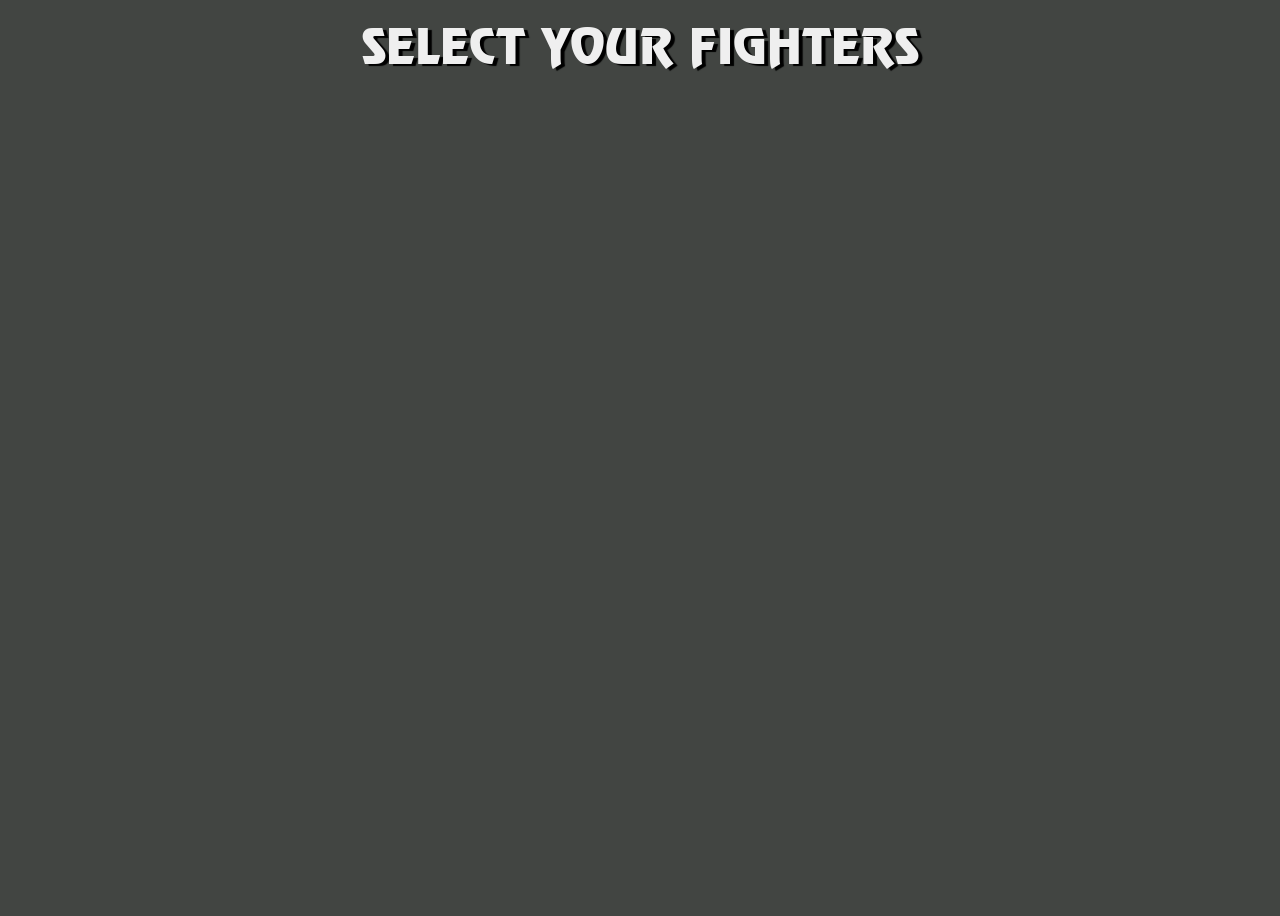
<file: index.html>
<!doctype html>
<html lang="en">
<head>
    <meta charset="UTF-8">
    <meta name="viewport"
          content="width=device-width, user-scalable=no, initial-scale=1.0, maximum-scale=1.0, minimum-scale=1.0">
    <meta http-equiv="X-UA-Compatible" content="ie=edge">
    <title>Mortal Kombat</title>
    <link rel="stylesheet" href="index.css">
</head>
<body>
<div class="root">
    <div class="title">
        SELECT YOUR FIGHTERS
    </div>
    <div class="player"></div>
    <div class="parent"></div>

    <script src="index.js"></script>
</div>
</body>
</html>
</file>
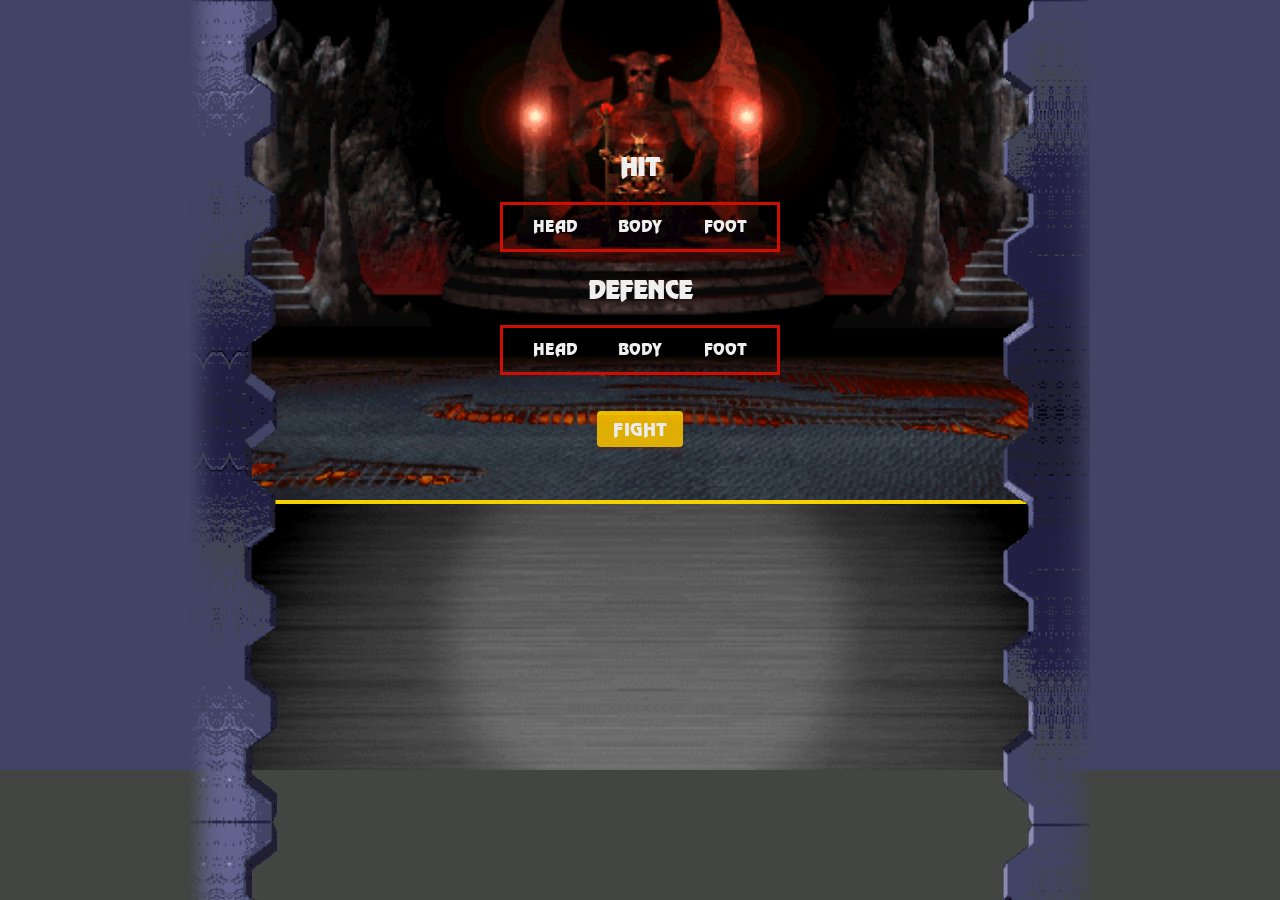
<file: arena/index.html>
<!doctype html>
<html lang="en">
<head>
    <meta charset="UTF-8">
    <meta name="viewport"
          content="width=device-width, user-scalable=no, initial-scale=1.0, maximum-scale=1.0, minimum-scale=1.0">
    <meta http-equiv="X-UA-Compatible" content="ie=edge">
    <title>MK - JSMarathon - Arenas</title>
    <link rel="stylesheet" href="style.css">
</head>
<body>
    <div class="root">
        <div class="arenas arena2">
            <form class="control">
                <div class="inputWrap">
                    <h2>HIT</h2>
                    <div class="ul">
                        <input type="radio" name="hit" value="head" id="headHit" required>
                        <label for="headHit">
                            <span>HEAD</span>
                        </label>
                        <input type="radio" name="hit" value="body" id="bodyHit" required>
                        <label for="bodyHit">
                            <span>BODY</span>
                        </label>
                        <input type="radio" name="hit" value="foot" id="footHit" required>
                        <label for="footHit">
                            <span>FOOT</span>
                        </label>
                    </div>
                </div>
                <div class="inputWrap">
                    <h2>defence</h2>
                    <div class="ul">
                        <input type="radio" name="defence" value="head" id="headDefence" required>
                        <label for="headDefence">
                            <span>HEAD</span>
                        </label>
                        <input type="radio" name="defence" value="body" id="bodyDefence" required>
                        <label for="bodyDefence">
                            <span>BODY</span>
                        </label>
                        <input type="radio" name="defence" value="foot" id="footDefence" required>
                        <label for="footDefence">
                            <span>FOOT</span>
                        </label>
                    </div>
                </div>
                <div class="buttonWrap">
                    <button class="button" type="submit">
                        Fight
                    </button>
                </div>
              </form>
        </div>
        <div class="chat"></div>
        <div class="wall-left"></div>
        <div class="wall-right"></div>
    </div>
    <script src="main.js" type="module"></script>
</body>
</html>
</file>
<file: index.css>
@font-face {
    font-family: 'Mortal Kombat 3';
    src: url('./assets/fonts/MortalKombat3-Regular.eot');
    src: url('./assets/fonts/MortalKombat3-Regular.eot?#iefix') format('embedded-opentype'),
    url('./assets/fonts/MortalKombat3-Regular.woff2') format('woff2'),
    url('./assets/fonts/MortalKombat3-Regular.woff') format('woff'),
    url('./assets/fonts/MortalKombat3-Regular.ttf') format('truetype');
    font-weight: normal;
    font-style: normal;
    font-display: swap;
}


*, *:before, *:after {
    box-sizing: border-box;
}

body {
    background-color: #424542;
}

.root {
    display: flex;
    justify-content: center;
    align-items: center;
    flex-direction: column;
    padding-top: 30px;
    min-height: 100vh;
    min-width: 100vh;
    background-size: contain;
    background-position: center;
    position: relative;
}

.title {
    position: absolute;
    font-family: "Mortal Kombat 3";
    font-size: 48px;
    color: #FFF;
    top: 10px;
    left: 50%;
    color: #efefef;
    text-shadow: 4px 2px 1px #000;
    transform: translate(-50%, 0);
    white-space: nowrap;
}

.player {
    position: absolute;
    width: 210px;
    height: 367px;
    z-index: 3;
    bottom: 44px;
    left: 50%;
    margin-left: -105px;
    transform: translate(-205%, 0px);
}

.player img {
    max-width: 100%;
    max-height: 100%;
    height: 100%;
}

.parent {
    display: grid;
    grid-template-columns: repeat(7, 1fr);
    grid-template-rows: repeat(4, 1fr);
    grid-column-gap: 0px;
    grid-row-gap: 0px;
}

.div1 { grid-area: 1 / 1 / 2 / 2; }
.div2 { grid-area: 1 / 2 / 2 / 3; }
.div3 { grid-area: 1 / 3 / 2 / 4; }
.div4 { grid-area: 1 / 4 / 2 / 5; }
.div5 { grid-area: 1 / 5 / 2 / 6; }
.div6 { grid-area: 1 / 6 / 2 / 7; }
.div7 { grid-area: 1 / 7 / 2 / 8; }
.div8 { grid-area: 2 / 1 / 3 / 2; }
.div9 { grid-area: 2 / 2 / 3 / 3; }
.div10 { grid-area: 2 / 3 / 3 / 4; }
.div11 { grid-area: 2 / 4 / 3 / 5; }
.div12 { grid-area: 2 / 5 / 3 / 6; }
.div13 { grid-area: 2 / 6 / 3 / 7; }
.div14 { grid-area: 2 / 7 / 3 / 8; }
.div15 { grid-area: 3 / 2 / 4 / 3; }
.div16 { grid-area: 3 / 3 / 4 / 4; }
.div17 { grid-area: 3 / 4 / 4 / 5; }
.div18 { grid-area: 3 / 5 / 4 / 6; }
.div19 { grid-area: 3 / 6 / 4 / 7; }
.div20 { grid-area: 4 / 2 / 5 / 3; }
.div21 { grid-area: 4 / 3 / 5 / 4; }
.div22 { grid-area: 4 / 4 / 5 / 5; }
.div23 { grid-area: 4 / 5 / 5 / 6; }
.div24 { grid-area: 4 / 6 / 5 / 7; }

.row {
    display: flex;
    position: relative;
    z-index: 1;
}

.row:hover {
    z-index: 2;
}
.character {
    width: 137px;
    height: 176px;
    position: relative;
    z-index: 1;
    cursor: pointer;
}

.character:hover,
.character.active {
    z-index: 2;
}

.character:hover:before,
.character.active:before {
    content: "";
    display: block;
    width: calc(100% + 4px);
    height: calc(100% + 4px);
    top: -2px;
    left: -2px;
    position: absolute;
    border: 14px solid #21aa21;
}
.character.disabled {
    cursor: default;
}
.character.disabled:hover:before {
    display: none;
}

.character img {
    width: 100%;
}
</file>
<file: arena/style.css>
@font-face {
    font-family: 'Mortal Kombat 3';
    src: url('../assets/fonts/MortalKombat3-Regular.eot');
    src: url('../assets/fonts/MortalKombat3-Regular.eot?#iefix') format('embedded-opentype'),
    url('../assets/fonts/MortalKombat3-Regular.woff2') format('woff2'),
    url('../assets/fonts/MortalKombat3-Regular.woff') format('woff'),
    url('../assets/fonts/MortalKombat3-Regular.ttf') format('truetype');
    font-weight: normal;
    font-style: normal;
    font-display: swap;
}


*,
*:before,
*:after {
    box-sizing: border-box;
}

html {
    margin: 0;
    padding: 0;
}

body {
    background-color: #424542;
    margin: 0;
    padding: 0;
}

.root {
    display: flex;
    justify-content: center;
    width: 100%;
    flex-direction: column;
    align-items: center;
    position: relative;
    background: #424466;
}

.wall-left {
    position: absolute;
    width: 87px;
    background-image: url(../assets/wall-left.png);
    min-height: 100vh;
    background-size: contain;
    background-repeat: repeat-y;
    top: 0;
    z-index: 100;
    left: 50%;
    transform: translate(-450px, 0px);
    height: 100%;
}

.wall-right {
    position: absolute;
    width: 87px;
    background-image: url(../assets/wall-right.png);
    min-height: 100vh;
    background-size: contain;
    background-repeat: repeat-y;
    top: 0;
    z-index: 100;
    right: 50%;
    transform: translate(450px, 0px);
    height: 100%;
}

.arenas {
    width: 786px;
    height: 500px;
    background-size: cover;
    background-position: center;
    background-repeat: no-repeat;
    position: relative;
    display: flex;
}

.arenas.arena1 {
    background-image: url(../assets/scorpions-lair-arenas.png);
}

.arenas.arena2 {
    background-image: url(../assets/the-cave.png);
}

.arenas.arena3 {
    background-image: url(../assets/jade-s-desert.png);
}

.arenas.arena4 {
    background-image: url(../assets/scislac-busorez.png);
}

.arenas.arena5 {
    background-image: url(../assets/waterfront.png);
}

.player1,
.player2 {
    width: 50%;
    position: relative;
}

.progressbar {
    width: 295px;
    border: 4px solid #f5d100;
    position: absolute;
    top: 59px;
    height: 28px;
    background-color: #cd0e03;
    display: flex;
}

.player1 .progressbar {
    left: 38px;
}

.player2 .progressbar {
    right: 38px;
    flex-direction: row-reverse;
}

.extralife {
    width: 90px;
    border: 2px solid #f5d100;
    position: absolute;
    top: 85px;
    height: 12px;
    background-color: #cd0e03;
    display: flex;
}

.player1 .extralife {
    left: 38px;
}

.player2 .extralife {
    right: 38px;
    flex-direction: row-reverse;
}

.extralife .life {
    background: #00d600;
}

.life {
    background-color: #0431f9;
    height: 100%;
    width: 90%;
}

.name {
    position: absolute;
    font-family: 'Mortal Kombat 3';
    font-size: 26px;
    line-height: 20px;
    letter-spacing: 2px;
    color: #efefef;
    top: 0;
    text-transform: uppercase;
}

.player1 .name {
    left: 5px;
}

.player2 .name {
    right: 5px;
}

.chat {
    width: 800px;
    height: 30vh;
    background-image: url(../assets/versus.png);
    background-size: cover;
    background-position: center;
    border-top: 4px solid #f5d100;
    padding: 6px 40px;
    overflow: scroll;
    color: white;
    font-family: Arial;
}

.character {
    position: absolute;
    bottom: 20px;
    width: 150px;
    height: 268px;
}

.player1 .character {
    left: 60px;
}

.player2 .character {
    right: 60px;
}

.player2 .character img {
    transform: scaleX(-1) translate(50%, 0);
}

.character img {
    height: 100%;
    position: absolute;
    bottom: 0;
    left: 50%;
    transform: translate(-50%, 0);
}

.fight {
    position: absolute;
    z-index: 100;
    top: 30%;
    width: 300px;
    left: 50%;
    transform: translate(-50%, 0%);
}

.fight img {
    width: 100%;
}

.button {
    display: block;
    position: relative;
    padding: 0 16px;
    height: 36px;
    color: white;
    font-size: 18px;
    text-transform: uppercase;
    background-color: #f5d100;
    border: none;
    margin-top: 0;
    margin-left: auto;
    margin-right: auto;
    border-radius: 4px;
    box-sizing: border-box;
    cursor: pointer;
    font-family: "Mortal Kombat 3";
    outline: none;
}
.button::after {
    content: "";
    position: absolute;
    width: 100%;
    height: 100%;
    top: 4px;
    left: 0;
    background-color: #cd0e03;
    border-radius: 4px;
    z-index: -1;
}
.button:hover {
    background-color: #f5d100;
}
.button:active {
    top: 2px;
}
.button:active::after {
    top: 1px;
}

.button:disabled {
    opacity: .9;
    cursor: not-allowed;
}

.button:disabled:after {
    opacity: .1;
}

.button:disabled:active {
    top: 0px;
}

.button:disabled:active::after {
    top: 4px;
}

.loseTitle {
    position: absolute;
    top: 22%;
    left: 50%;
    font-size: 36px;
    transform: translate(-50%, 0%);
    text-transform: uppercase;
    z-index: 1000;
    color: white;
    font-family: "Mortal Kombat 3";
    text-shadow: 2px 2px 2px #cd0e03;
}

.reloadWrap {
    position: absolute;
    top: 54px;
    z-index: 1000;
    left: 50%;
    transform: translate(-50%, 0%);
}

.reloadWrap .button {
    margin-top: 0;
}

form:invalid button[class=button] {
    opacity: .9;
    cursor: not-allowed;
}

form:invalid button[class=button]:after {
    opacity: .1;
}

form:invalid button[class=button]:active {
    top: 0px;
}

form:invalid button[class=button]:active::after {
    top: 4px;
}

.control {
    position: absolute;
    width: 200px;
    top: 60%;
    left: 50%;
    transform: translate(-50%, -50%);
    display: flex;
    justify-content: flex-start;
    align-items: center;
    flex-direction: column;
    z-index: 1000;
}

.inputWrap {
    position: relative;
    width: 280px;
    margin-bottom: 24px;
}

.buttonWrap {
    margin-top: 12px;
}

.inputWrap h2 {
    text-align: center;
    margin: 0 auto 20px;
    font-weight: 700;
    font-family: 'Mortal Kombat 3';
    color: #efefef;
    text-transform: uppercase;
}

.ul {
    border: solid 3px #cd0e03;
    height: 50px;
    padding: 0 12px;
    font-family: 'Mortal Kombat 3';
    display: flex;
    justify-content: space-between;
    color: #efefef;
}
.ul label {
    cursor: pointer;
}
.ul label:nth-of-type(2) {
    margin: 0 -4.5px;
}
.ul label span {
    position: relative;
    display: inline-block;
    width: 80px;
    height: 50px;
    line-height: 50px;
    transition: 0.3s;
    text-align: center;
    margin-top: -3px;
}
.ul label span::before {
    position: relative;
    display: block;
    width: 80px;
    height: 50px;
    content: "";
    transform: scaleY(1.2);
    z-index: -1;
    margin-bottom: -50px;
    transition: 0.3s;
}
.ul label span:hover {
    background-color: rgba(107, 185, 240, 0.2);
}

input {
    display: none;
}
input[type=radio]:checked + label > span {
    color: #fff;
    font-weight: 700;
    text-shadow: 0px 2px 2px rgba(0, 0, 0, 0.2);
}
input[type=radio]:checked + label > span::before {
    background: #f5d100;
    box-shadow: 0px 3px 6px 0px rgba(0, 0, 0, 0.2);
}
input[type=radio]:checked + label > span:hover {
    background: none;
}
</file>
